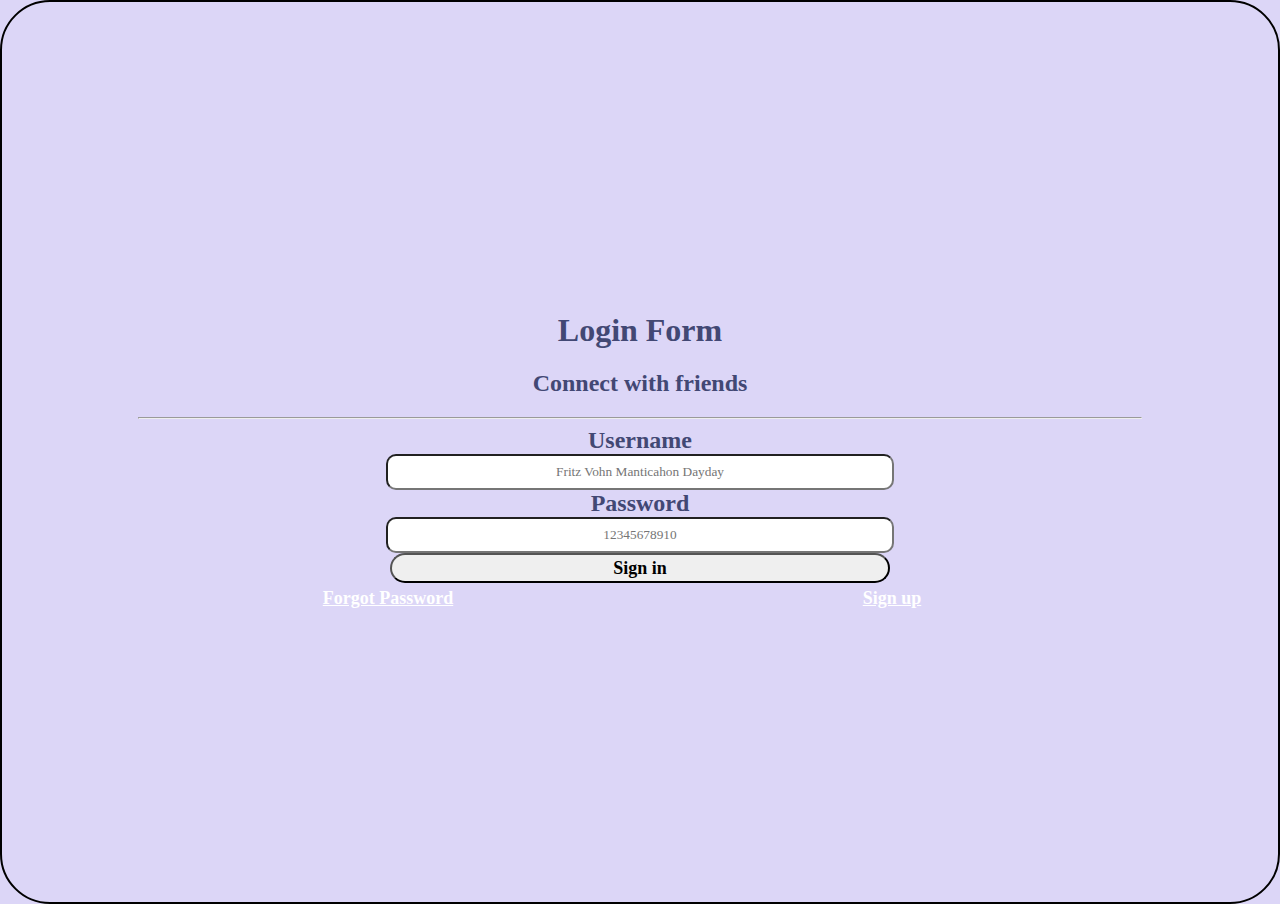
<file: index.html>
<!DOCTYPE html>
<html lang="en">
<head>
    <meta charset="UTF-8">
    <meta name="viewport" content="width=device-width, initial-scale=1.0">
    <title>APING</title>
    <link rel="stylesheet" href="style.css">
</head>
<body>
    <div class="container">
        <form action="#" method="post">
            <h1>Login Form</h1>
            <h2>Connect with friends</h2>
            <hr>
            
            <div class="form-group">
                <label for="username">Username</label>
                <input class="form-input" type="text" id="username" placeholder="Fritz Vohn Manticahon Dayday" required>
            </div>
            
            <div class="form-group">
                <label for="password">Password</label>
                <input class="form-input" type="password" placeholder="12345678910" id="password" required>
            </div>
            
            <button type="submit">Sign in</button>
            
            <div class="links">
                <a href="ForgotPass.html" class="button-link">Forgot Password</a>
                <a href="signup.html" class="button-link">Sign up</a>
            </div>
        </form>
    </div>
</body>
</html>
</file>
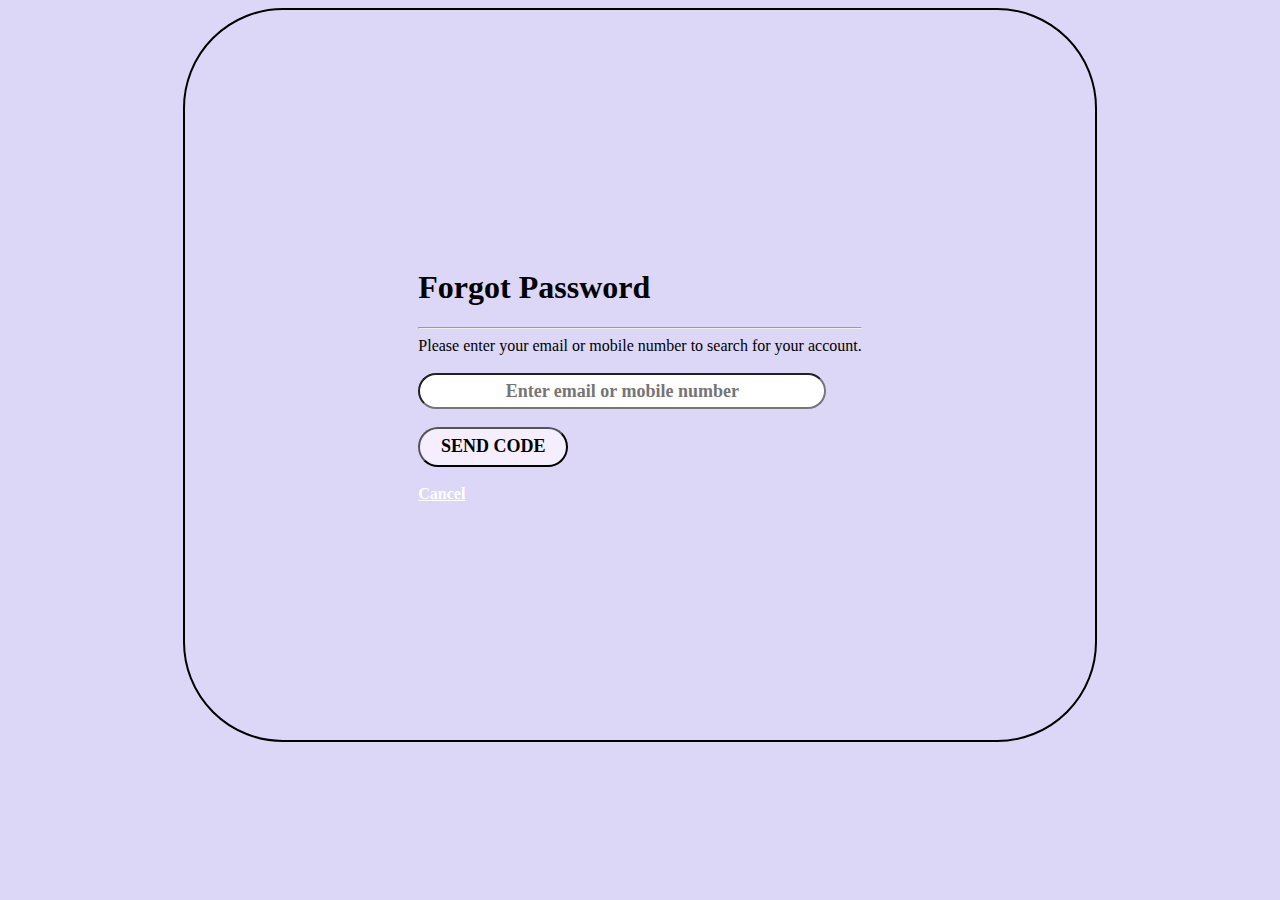
<file: ForgotPass.html>
<!DOCTYPE html>
<html>
    <head>
        <meta name="viewport" content="width=device-width, initial-scale=1.0">
        <title>
            Fritz Forgot Password
        </title>
        <link rel="stylesheet" href="forgotpass.css">
    </head>
    <body>
        <div class="container">
            <form action="input.php" method="post" enctype="multipart/form-data">
            <h1>Forgot Password</h1>
            <hr>
            <label>Please enter your email or mobile number to search for your account.</label> <br> <br>
            <input style="text-align: center; font-size: 20px; font-weight: bold; font-family: 'Times New Roman', Times, serif;" type="text" id="forgotpass" placeholder="Enter email or mobile number" required> <br> <br>

            <button class="btn">SEND CODE</button> <br> <br>
            <a href="overflow.html" class="cancel-btn">Cancel</a>
            </form>
        </div>
    </body>

</html>
</file>
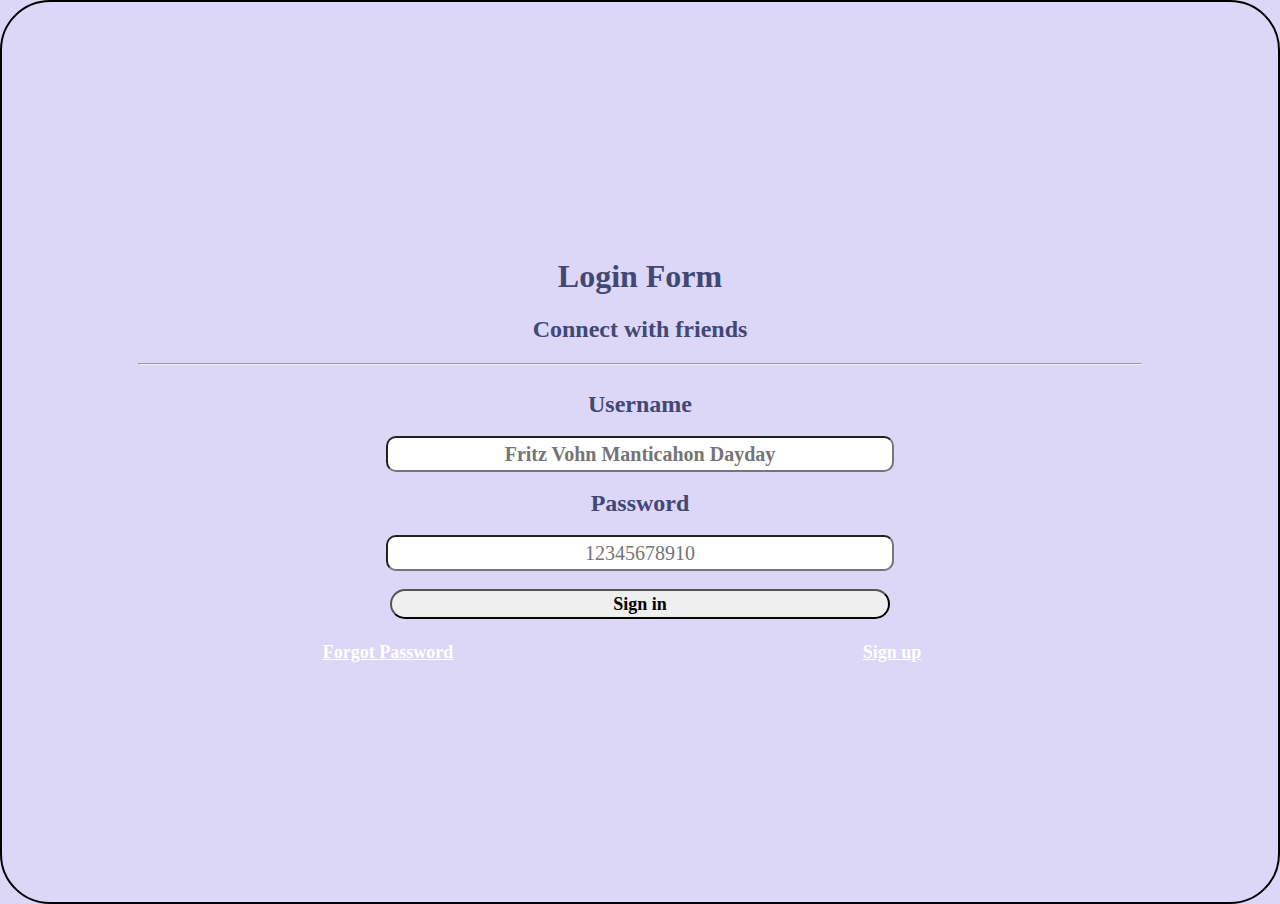
<file: overflow.html>
<!DOCTYPE html>
<html lang="en">
<head>
    <meta charset="UTF-8">
    <title>APING</title>
    <link rel="stylesheet" href="style.css">
</head>
<body>
    <div class="container">
        <form action="#" method="post">
            <h1 style="text-align: center;">Login Form</h1> 
            <h2 style="text-align: center;">Connect with friends</h2> <hr> <br>

            <label for="username">Username</label> <br>
            <input  style="font-size: 20px; font-weight: bold; font-family: 'Times New Roman', Times, serif;" type="text" id="username" placeholder="Fritz Vohn Manticahon Dayday" required> <br> <br>

            <label style="text-align: center; justify-content: center; display: flex;" for="password">Password</label> <br>
            <input style="font-size: 20px;" type="password" placeholder="12345678910" id="password" required> <br> <br>
            
            <button>Sign in</button> <br> <br>
            

            <a href="ForgotPass.html" class="button-link">Forgot Password</a>
            <a href="signup.html" class="button-link">Sign up</a>
        </form>
        
    </div>
</body>
</html>
</file>
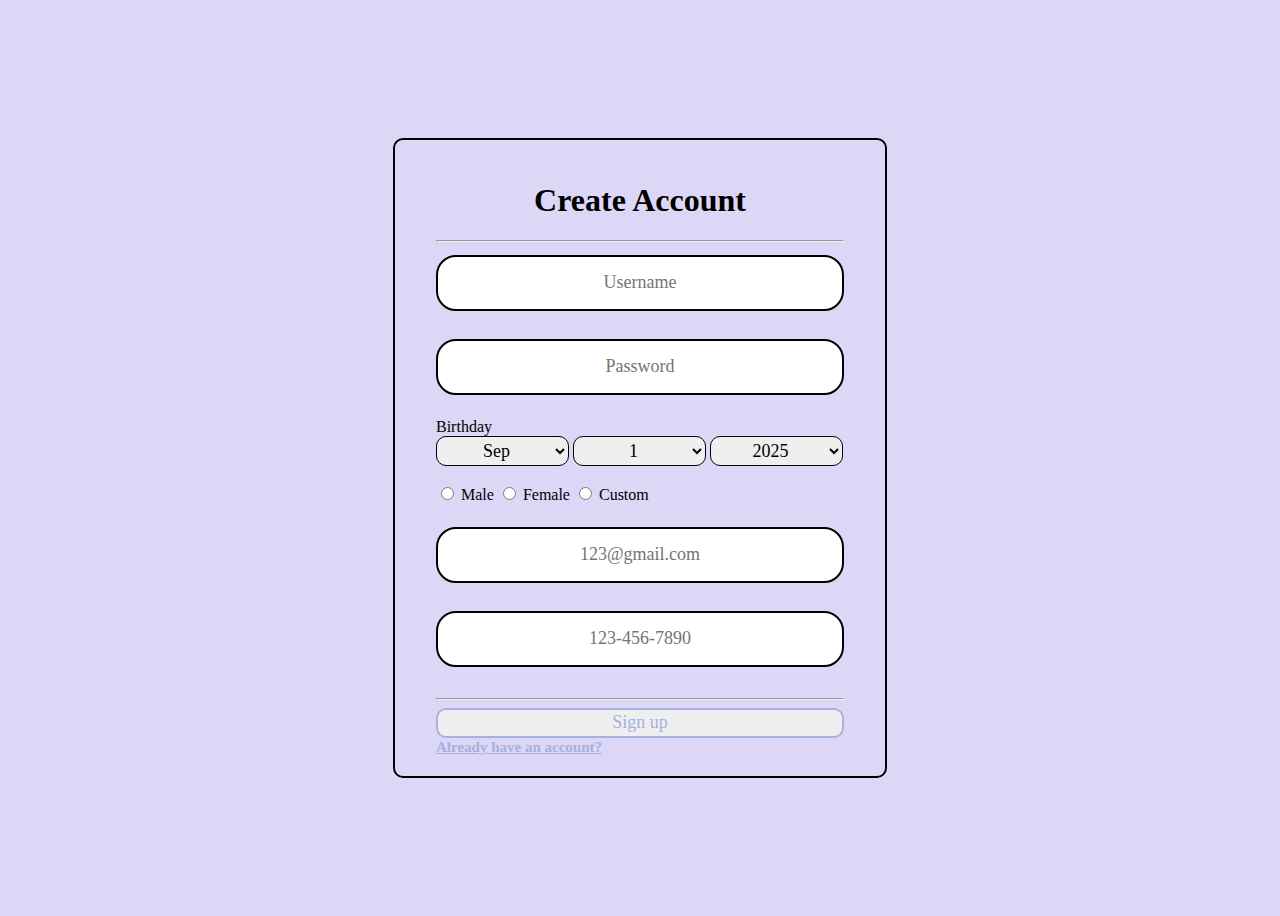
<file: signup.html>
<!DOCTYPE html>
<html>
    <head>
        <link rel="stylesheet" href="signup.css">
    </head>
    <body>
        <div class="container">
            <form action="create-account" method="post">
                <h1>Create Account</h1> <hr>


                <!--Credentials-->
                <input type="username" class="credential-box" placeholder="Username" required> <br> <br>
                <input type="password" class="credential-box" placeholder="Password" required> <br> <br>

                <!--BirhMonth-->
                <h7 for="month" id="Birthday">Birthday</h7><br>
                <select id="month" name="month">
                <option>Jan</option>
                <option>Feb</option>
                <option>Mar</option>
                <option>Apr</option>
                <option>May</option>
                <option>Jun</option>
                <option>Jul</option>
                <option>Aug</option>
                <option selected>Sep</option>
                <option>Oct</option>
                <option>Nov</option>
                <option>Dec</option>
                </select>

                <!--BirthDay-->
                <select id="day" name="day">
                    <option>1</option>
                    <option>2</option>
                    <option>3</option>
                    <option>4</option>
                    <option>5</option>
                    <option>6</option>
                    <option>7</option>
                    <option>8</option>
                    <option>9</option>
                    <option>10</option>
                    <option>11</option>
                    <option>12</option>
                    <option>13</option>
                    <option>14</option>
                    <option>15</option>
                    <option>16</option>
                    <option>17</option>
                    <option>18</option>
                    <option>19</option>
                    <option>20</option>
                    <option>21</option>
                    <option>22</option>
                    <option>23</option>
                    <option>24</option>
                    <option>25</option>
                    <option>26</option>
                    <option>27</option>
                    <option>28</option>
                    <option>29</option>
                    <option>30</option>
                    <option>31</option>
                </select>
                <!--BirthYear-->
                <select id="year" name="year">
                <option>1993</option>
                <option>1994</option>
                <option>1995</option>
                <option>1996</option>
                <option>1997</option>
                <option>1998</option>
                <option>1999</option>
                <option>2000</option>
                <option>2001</option>
                <option>2002</option>
                <option>2003</option>
                <option>2004</option>
                <option>2005</option>
                <option>2006</option>
                <option>2007</option>
                <option>2008</option>
                <option>2009</option>
                <option>2010</option>
                <option>2011</option>
                <option>2012</option>
                <option>2013</option>
                <option>2014</option>
                <option>2015</option>
                <option>2016</option>
                <option>2017</option>
                <option>2018</option>
                <option>2019</option>
                <option>2020</option>
                <option>2021</option>
                <option>2022</option>
                <option>2023</option>
                <option>2024</option>
                <option selected>2025</option>
                </select> <br> <br>

                <!--Gender-->
                <input type="radio" name="gender" value="male" class="gender"> Male  
                <input type="radio" name="gender" value="female" class="gender"> Female  
                <input type="radio" name="gender" value="custom" class="gender"> Custom <br> <br>

                <!--Mobile Number // Email-->
                <input type="email" class="credential-box" placeholder="123@gmail.com" name="email" required> <br> <br>
                <input type="tel" class="credential-box" name="phone" placeholder="123-456-7890" min="11" max="11" required> <br> <br>
                <hr>
                <button id="signup">Sign up</button> <br>
                <a href="overflow.html">Already have an account?</a>
            </form>
        </div>
    </body>
</html>
</file>
<file: style.css>
body {
    display: flex;
    align-items: center;
    justify-content: center;
    border-radius: 50px;
    border: 2px solid;
    font-family: 'Times New Roman', Times, serif;
    background-color: #DCD6F7;
    animation: fadeIn 1.5s ease-in-out forwards;
    text-align: center;
    margin: 0;
    min-height: 100vh;
}

@keyframes fadeIn {
  from {
    opacity: 0;
  }
  to {
    opacity: 1;
  }
}

.container {
    display: flex;
    align-items: center;
    justify-content: center;
    font-family: 'Times New Roman', Times, serif;
    height: 80vh;
    width: 100%;
}

#username,
#password {
    width: 500px;       
    max-width: 90%;   
    border-radius: 10px;
    height: 30px;
    font-family: 'Times New Roman', Times, serif;
    text-align: center;
}

input::placeholder {
    text-align: center;
}

label {
    font-weight: bold;
    font-family: 'Times New Roman', Times, serif;
    display: flex;
    justify-content: center;
    align-items: center;
    font-size: 24px;
}

button {
    width: 500px;
    max-width: 90%;
    height: 30px;
    border-radius: 20px;
    cursor: pointer;
    font-weight: bold;
    font-family: 'Times New Roman', Times, serif;
    font-size: 2vh;
}

button:hover {
    background: rgb(0, 0, 0);
    color: white;
}

a {
    display: inline-block;
    width: 500px;
    max-width: 90%;
    height: 30px;
    border-radius: 20px;
    cursor: pointer;
    font-weight: bold;
    font-family: 'Times New Roman', Times, serif;
    font-size: 2vh;
    color: rgb(255, 255, 255);
    text-align: center;
    line-height: 30px;
}

a:hover {
    color: black;
}

label, h1, h2 {
    color: #424874;
}

@media (max-width: 600px) {
    body {
        flex-direction: column;
        padding: 20px;
    }

    .container {
        flex-direction: column;
        height: auto;
    }
}
</file>
<file: forgotpass.css>
.container {
                display: flex;
                justify-content: center;
                align-items: center;
                height: 80vh;
                width: 100vh;
                padding: 5px;
                border: 2px solid;
                border-radius: 100px;
            
            }
            @keyframes fadeIn {
                from {
                    opacity: 0;
                }
                to {
                    opacity: 1;
                }
            }

            body {
                display: flex;
                justify-content: center;
                align-items: center;
                background-color: #DCD6F7;
                animation: fadeIn 1.5s ease-in-out forwards;


            }
            
            .btn {
                font-family: 'Times New Roman', Times, serif;
                border-radius: 20px;
                background-color: #F4EEFF;
                width: 150px;
                height: 40px;
                font-size: 2vh;
                cursor: pointer;
                transition: background 0.3s ease, color 0.3s ease;
                font-weight: bold;
            }

            .btn:hover {
                background: black;
                color: white;    
            }

            #forgotpass {
                border-radius: 20px;
                width: 400px;
                height: 30px;
                text-size-adjust: 10px;
            }

            input::placeholder {
                text-align: center;
                font-family: 'Times New Roman', Times, serif;
                font-size: 2vh;
            }

           .cancel-btn {
                font-weight: bold;
                border-radius: 20px;
                width: 150px;
                height: 30px;
                color: white;
                cursor: pointer;
            }
            .cancel-btn:hover {
                color: black;
            }
            
            .container {
                display: flex;
                justify-content: center;
                align-items: center;
                height: 80vh;
                width: 100vh;
                padding: 5px;
                border: 2px solid;
                border-radius: 100px;
            
            }

            body {
                display: flex;
                justify-content: center;
                align-items: center;
                background-color: #DCD6F7;
            }
            
            .btn {
                font-family: 'Times New Roman', Times, serif;
                border-radius: 20px;
                background-color: #F4EEFF;
                width: 150px;
                height: 40px;
                font-size: 2vh;
                cursor: pointer;
                transition: background 0.3s ease, color 0.3s ease;
                font-weight: bold;
            }

            .btn:hover {
                background: black;
                color: white;    
            }

            #forgotpass {
                border-radius: 20px;
                width: 400px;
                height: 30px;
                text-size-adjust: 10px;
            }

            input::placeholder {
                text-align: center;
                font-family: 'Times New Roman', Times, serif;
                font-size: 2vh;
            }

            #cbutton {
                font-weight: bold;
                border-radius: 20px;
                width: 150px;
                height: 30px;
                background: linear-gradient(135deg,  rgb(217, 255, 217) 50%, rgb(255, 255, 255) 50%);
                cursor: pointer;
            }
            #cbutton:hover {
                background: black;
                color: white;
            }
</file>
<file: signup.css>
body {
    display: flex;
    justify-content: center;
    align-items: center;
    font-family: 'Times New Roman', Times, serif;
    background-color: #DCD6F7;
    animation: fadeIn 1.5s ease-in-out forwards;
    height: 100vh;
    width: 100;
}

@keyframes fadeIn {
    from {
        opacity: 0;
    }
    to {
        opacity: 1;
    }
}

h1 {
    text-align: center;
}

select {
    border-radius: 10px;
    border: 1px solid;
    font-family: 'Times New Roman', Times, serif;
    text-align: center;
    width: 133px;
    height: 30px;
    font-size: 2vh;
    
}

.container {
    display: flex;
    flex-direction: column;
    justify-content: center;
    align-items: center;
    border: 2px solid;
    border-radius: 10px;
    width: 450px;         
    min-height: 550px;     
    font-family: 'Times New Roman', Times, serif;
    padding: 20px;
    gap: 15px;            
    background-color: #DCD6F7;
}


.credential-box {
    border: 2px solid;
    border-radius: 20px;
    width: 400px; 
    height: 50px; 
    font-family: 'Times New Roman', Times, serif;
    text-align: center;
    font-size: 14px;
    margin: 5px 0;
    font-size: 2vh;
}

#signup {
    border: 2px solid;
    border-radius: 10px;
    width: 408px;
    height: 30px;
    cursor: pointer;
    font-family: 'Times New Roman', Times, serif;
    font-size: 2vh;
    color: #A6B1E1;
}

#signup:hover {
    background-color: #424874;
}


a {
    font-weight: bold;
    font-family: 'Times New Roman', Times, serif;
    font-size: 15px;
    color: #A6B1E1;
}

a:hover {
    color: #424874;
}
</file>
